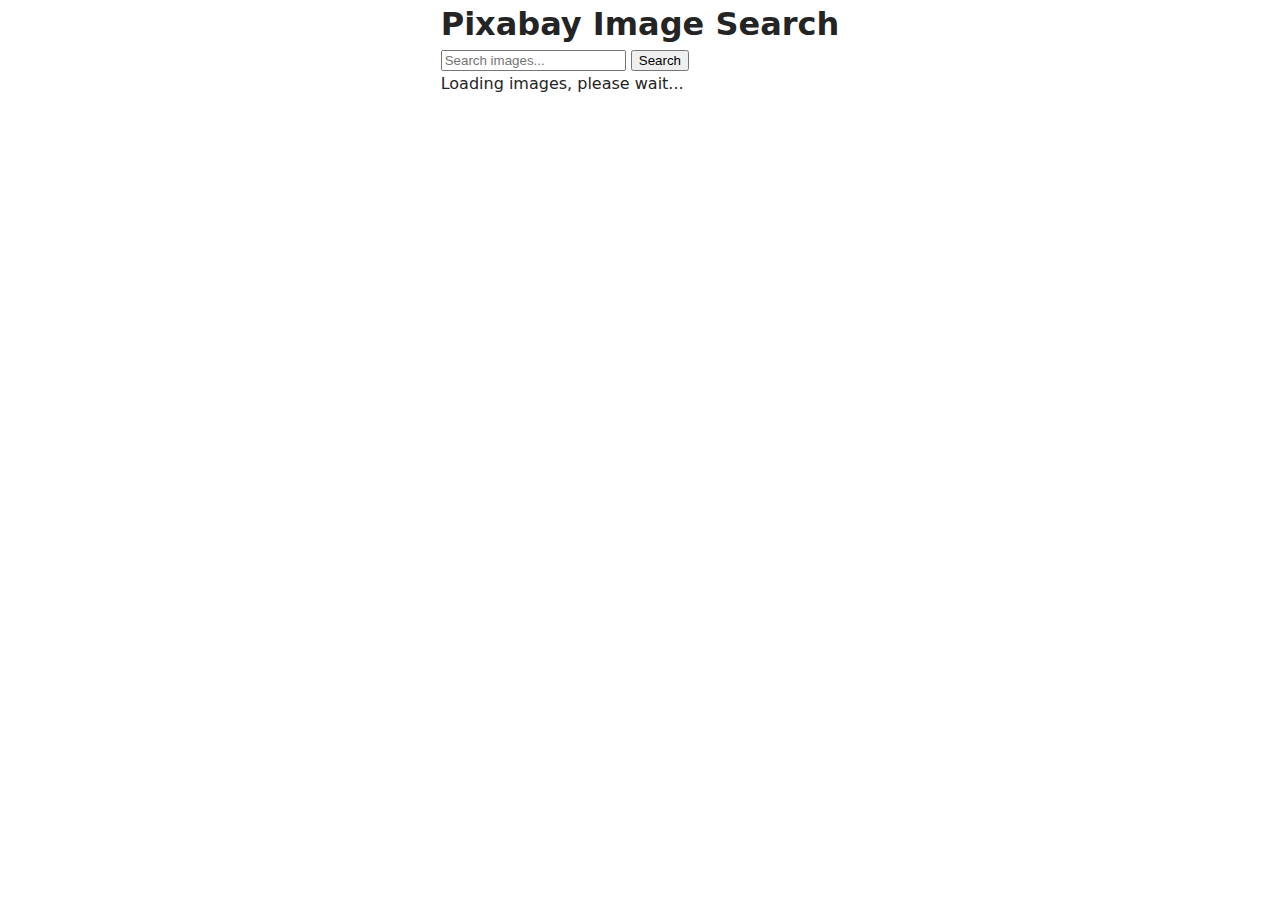
<file: src/index.html>
<!DOCTYPE html>
<html lang="en">
  <head>
    <meta charset="UTF-8" />
    <meta name="viewport" content="width=device-width, initial-scale=1.0" />
    <title>Pixabay Image Search</title>
    <link rel="stylesheet" href="./css/styles.css" />
  </head>
  <body>
    <div class="container">
      <h1>Pixabay Image Search</h1>

      <form class="form">
        <label>
          <input
            type="text"
            name="search-text"
            placeholder="Search images..."
            required
          />
        </label>
        <button type="submit">Search</button>
      </form>

      <!-- Loader -->
      <span class="loader hidden">
        <div class="lds-ring">
          <div></div>
          <div></div>
          <div></div>
          <div></div>
        </div>
        Loading images, please wait...
      </span>

      <ul class="gallery"></ul>
    </div>

    <script type="module" src="./main.js"></script>
  </body>
</html>
</file>
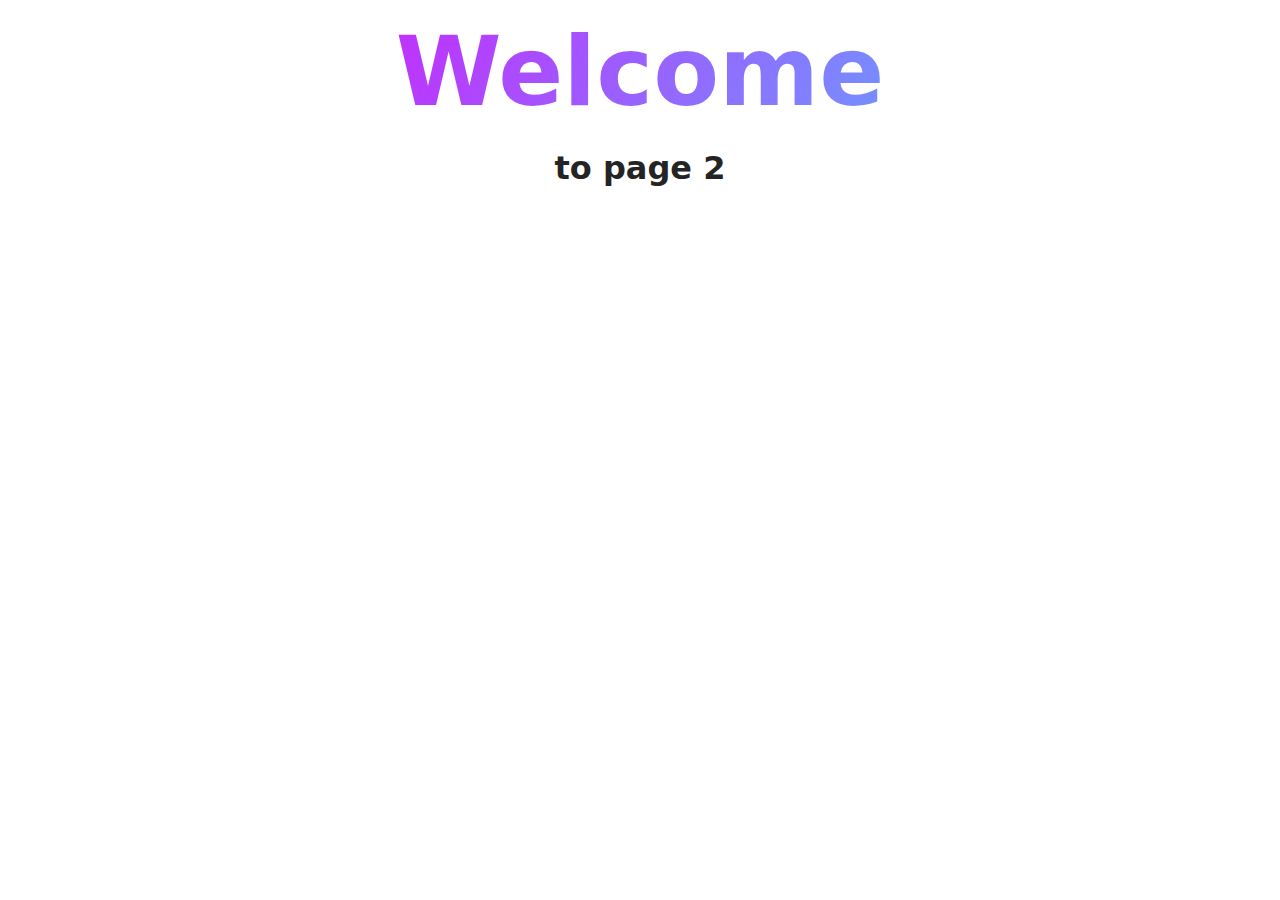
<file: src/page-2.html>
<!DOCTYPE html>
<html lang="en">
  <head>
    <meta charset="UTF-8" />
    <meta http-equiv="X-UA-Compatible" content="IE=edge" />
    <meta name="viewport" content="width=device-width, initial-scale=1.0" />
    <title>Page 2</title>
    <link rel="stylesheet" href="./css/styles.css" />
  </head>
  <body>
    <load
      src="./partials/header.html"
      icon-path="./img/sprite.svg#logo"
      highlight-act="active"
    />

    <main>
      <div class="container">
        <h1 class="main-title">
          <span class="main-title-gradient">Welcome</span> to page 2
        </h1>
        <load src="./partials/back-link.html" />
      </div>
    </main>

    <load src="./partials/footer.html" />
  </body>
</html>
</file>
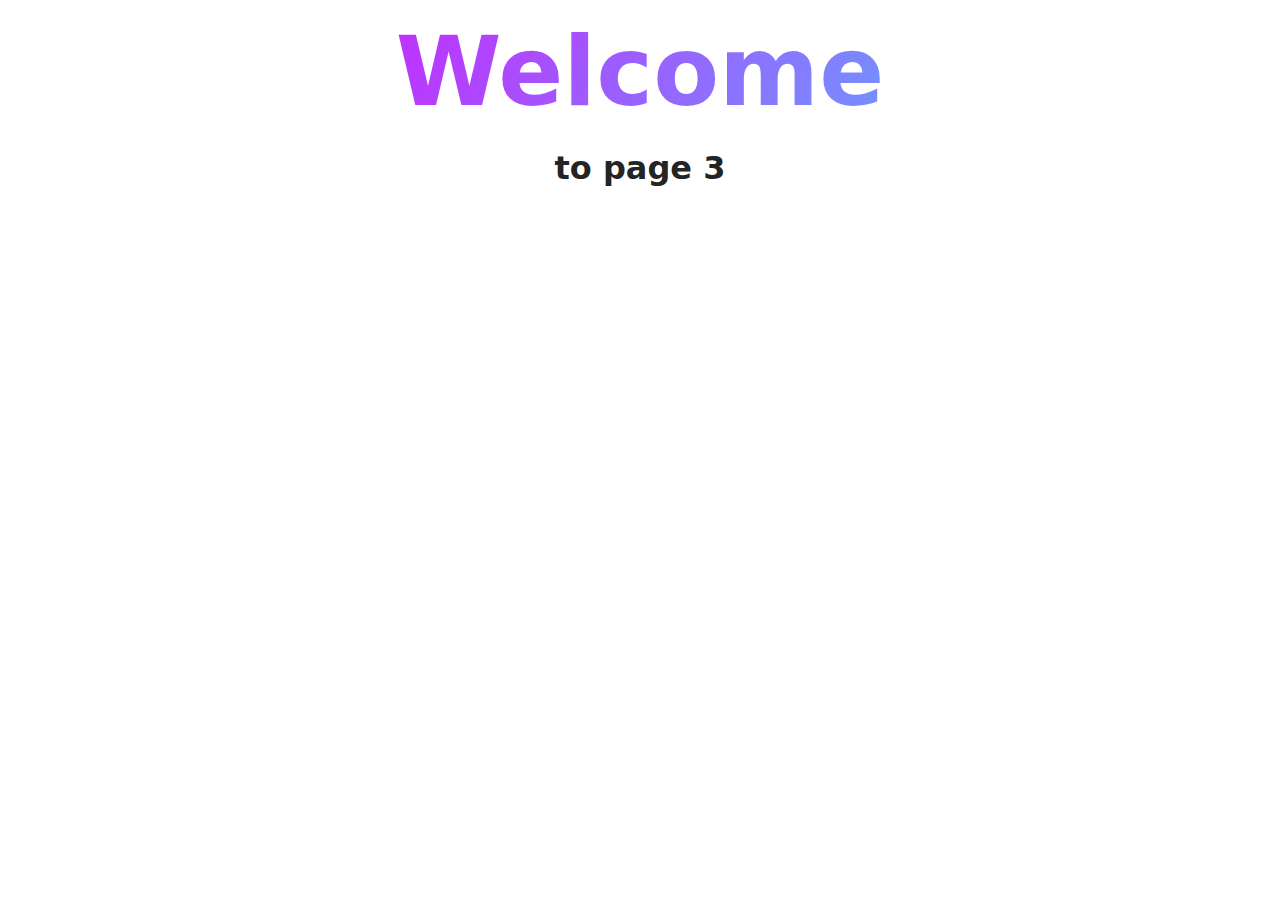
<file: src/page-3.html>
<!DOCTYPE html>
<html lang="en">
  <head>
    <meta charset="UTF-8" />
    <meta http-equiv="X-UA-Compatible" content="IE=edge" />
    <meta name="viewport" content="width=device-width, initial-scale=1.0" />
    <title>Page 3</title>
    <link rel="stylesheet" href="./css/styles.css" />
  </head>
  <body>
    <load
      src="./partials/header.html"
      icon-path="./img/sprite.svg#logo"
      highlight-curr="active"
    />

    <main>
      <div class="container">
        <h1 class="main-title">
          <span class="main-title-gradient">Welcome</span> to page 3
        </h1>
        <load src="./partials/back-link.html" />
      </div>
    </main>

    <load src="./partials/footer.html" />
  </body>
</html>
</file>
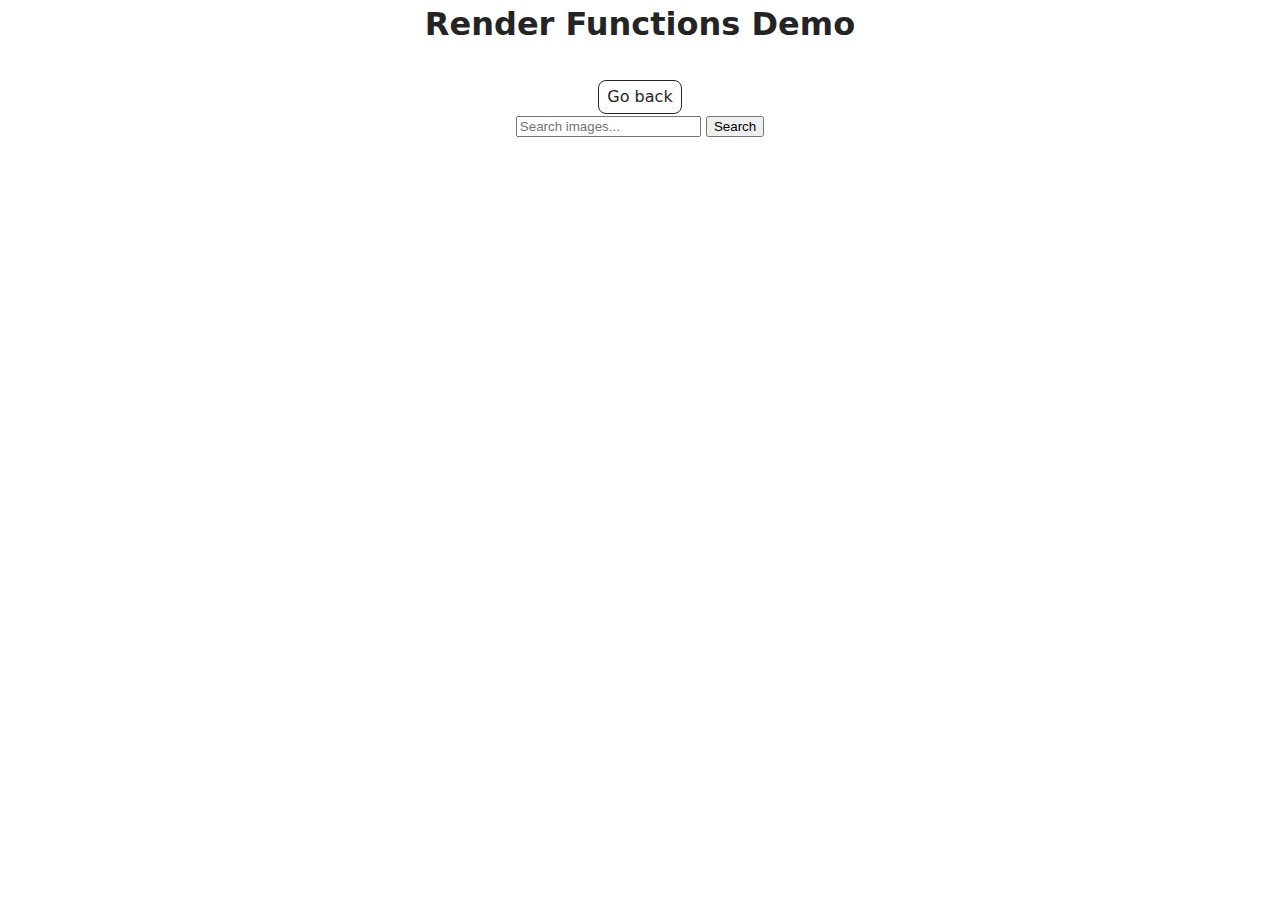
<file: src/render-functions.html>
<!DOCTYPE html>
<html lang="en">
  <head>
    <meta charset="UTF-8" />
    <meta http-equiv="X-UA-Compatible" content="IE=edge" />
    <meta name="viewport" content="width=device-width, initial-scale=1.0" />
    <title>render functions</title>
    <link rel="stylesheet" href="./css/styles.css" />
  </head>
  <body>
    <main>
      <div class="container">
        <h1 class="main-title">Render Functions Demo</h1>
        <a class="back-link" href="./index.html">Go back</a>

        <!-- Форма пошуку -->
        <form id="search-form" class="form">
          <input
            type="text"
            id="search-input"
            name="search-text"
            placeholder="Search images..."
            required
          />
          <button type="submit">Search</button>
        </form>

        <!-- Loader -->
        <div id="loader" class="loader hidden">
          <div class="lds-ring">
            <div></div>
            <div></div>
            <div></div>
            <div></div>
          </div>
        </div>

        <!-- Галерея -->
        <ul id="gallery" class="gallery"></ul>
      </div>
    </main>

    <script type="module" src="./js/render-functions.js"></script>
  </body>
</html>
</file>
<file: src/css/styles.css>
/**
  |============================
  | include css partials with
  | default @import url()
  |============================
*/
/* Common styles */
@import url('./reset.css');
@import url('./base.css');
@import url('./container.css');
@import url('./animations.css');

/* Sections style */
@import url('./header.css');
@import url('./vite-promo.css');
@import url('./badges.css');
@import url('./back-link.css');
@import url('./footer.css');
</file>
